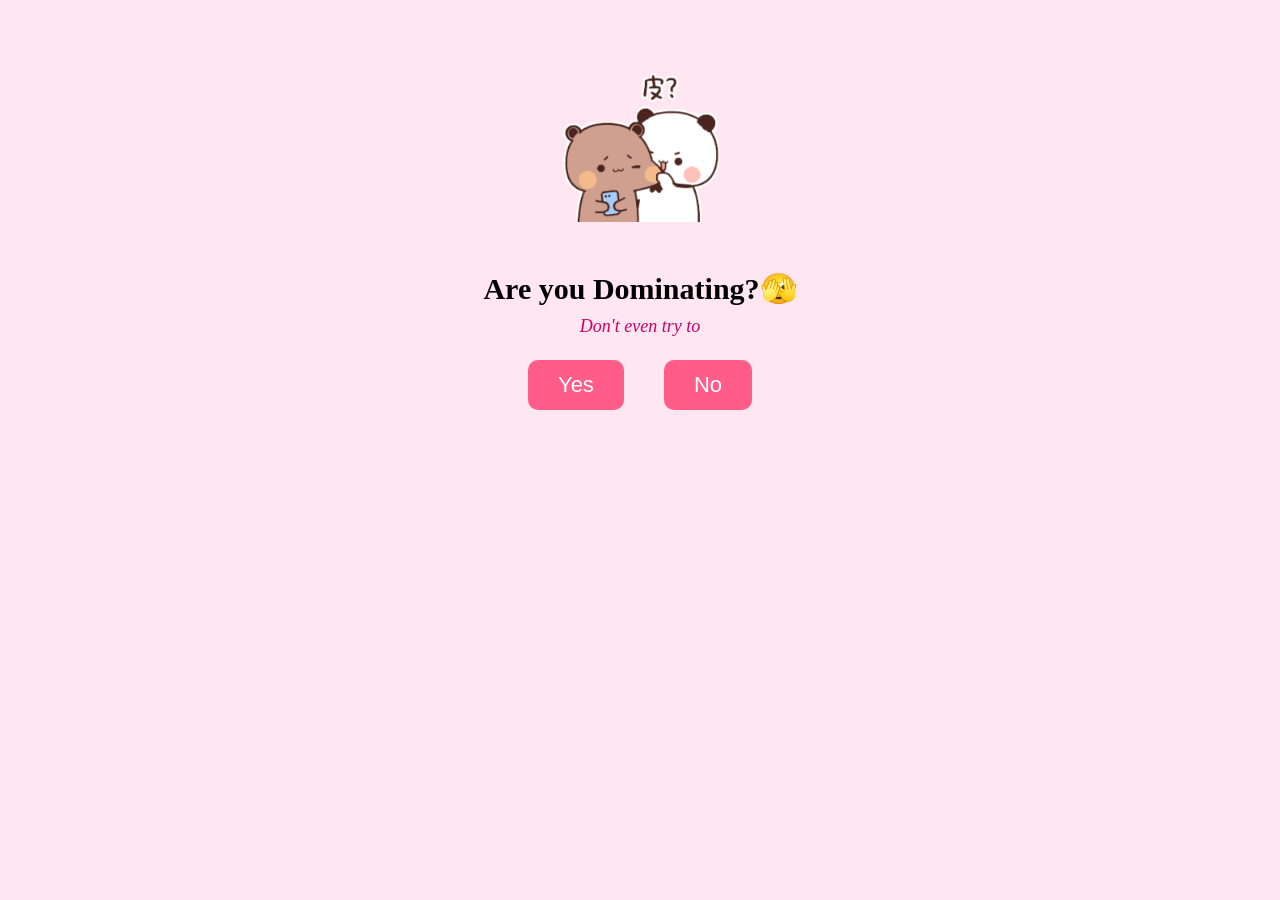
<file: questionfun/index.html>
<!DOCTYPE html>
<html lang="en">
<head>
  <meta charset="UTF-8">
  <title>HPY Birthday Shahla! 💖</title>
  <meta name="viewport" content="width=device-width, initial-scale=1.0">
  <link rel="icon" href="https://cdn-icons-png.flaticon.com/512/2589/2589175.png" type="image/png">
  <link rel="shortcut icon" href="../favicon.ico" type="image/x-icon">

  <style>
    body {
      background-color: #ffe6f0;
      text-align: center;
      font-family: 'Comic Sans MS', cursive;
      margin: 0;
      padding: 0;
      overflow: hidden;
      position: relative;
    }

    #mainContainer, #resultContainer, #heartEffectContainer {
      padding-top: 60px;
    }

    #mainImage {
      width: 160px;
      margin-bottom: 20px;
    }

    button {
      margin: 10px;
      padding: 12px 30px;
      font-size: 22px;
      background-color: #ff5c8a;
      color: white;
      border: none;
      border-radius: 10px;
      cursor: pointer;
      position: relative;
    }

    h2 {
      font-size: 30px;
      margin-bottom: 10px;
    }

    #resultContainer, #heartEffectContainer {
      display: none;
    }

    #resultImage {
      width: 200px;
    }

    .heart {
      position: fixed;
      color: red;
      font-size: 24px;
      animation: float 5s linear forwards;
      pointer-events: none;
      z-index: 999;
    }

    @keyframes float {
      0% {
        transform: translateY(0) scale(1);
        opacity: 1;
      }
      100% {
        transform: translateY(-600px) scale(1.5);
        opacity: 0;
      }
    }

    #loadingText {
      font-size: 28px;
      font-weight: bold;
      display: inline-block;
    }

    #typeEffect {
      font-size: 18px;
      color: #cc0066;
      font-style: italic;
      margin: 10px;
      min-height: 24px;
    }

    footer {
      position: fixed;
      bottom: 0;
      width: 100%;
      background-color: #ffb3cc;
      padding: 10px;
      font-size: 16px;
      font-weight: bold;
      color: #660033;
      display: flex;
      justify-content: space-between;
      align-items: center;
      padding-left: 20px;
      padding-right: 20px;
      box-shadow: 0 -2px 10px rgba(0, 0, 0, 0.1);
      z-index: 1000;
    }

    #instaBtn {
      background: none;
      border: none;
      cursor: pointer;
    }

    #instaBtn img {
      width: 28px;
      height: 28px;
    }

    .follow-msg {
      font-size: 14px;
      font-weight: normal;
      margin-left: 10px;
      font-style: italic;
    }

    @media (max-width: 600px) {
      #mainImage {
        width: 100px;
      }

      button {
        font-size: 16px;
        padding: 10px 20px;
        max-width: 120px;
        white-space: nowrap;
      }

      #loadingText {
        font-size: 20px;
        padding: 0 10px;
      }

      h2 {
        font-size: 22px;
        padding: 0 10px;
      }

      #resultImage {
        width: 130px;
      }

      #typeEffect {
        font-size: 14px;
        padding: 0 10px;
      }

      #mainContainer, #resultContainer, #heartEffectContainer {
        padding-top: 40px;
        padding-left: 10px;
        padding-right: 10px;
      }

      footer {
        font-size: 14px;
        flex-direction: column;
        text-align: center;
        gap: 8px;
        padding: 12px 15px;
      }

      footer > div {
        justify-content: center;
        flex-direction: column;
        display: flex;
        align-items: center;
      }

      .follow-msg {
        margin-left: 0;
        margin-bottom: 5px;
        font-size: 12px;
      }

      #instaBtn img {
        width: 24px;
        height: 24px;
      }
    }

    .footer-top {
      display: flex;
      justify-content: center;
      align-items: center;
      gap: 10px;
      flex-wrap: wrap;
      margin-bottom: 1px;
    }

    .footer-text {
      font-size: 18px;
      color: #555;
      margin-left: 20px;
    }

    .footer-instagram-icon {
      width: 30px;
      height: 30px;
      padding-top: 5px;
    }

    .footer-bottom {
      font-size: 13px;
      color: #333;
      max-width: 100%;
      word-wrap: break-word;
      text-align: left;

      margin-right: 80px; 
    }

    @media (max-width: 600px) {
      .footer-top, 
      .footer-bottom {
        flex-direction: column;
        justify-content: center;
        align-items: center;
        text-align: center;
        padding: 10px 0;
      }

      .footer-instagram-icon {
        width: 22px;
        height: 22px;
      }

      .footer-text {
        font-size: 12px;
      }

      .footer-bottom {
        font-size: 12px;
        margin: 0 auto !important; 
        text-align: center !important;
      }
    }
  </style>
</head>
<body>

<div id="mainContainer">
  <img src="bubududu-panda.gif" id="mainImage" alt="Panda Image">
  <h2>Are you Dominating?🫣</h2>
  <p id="typeEffect"></p>
  <div style="display: flex; justify-content: center; gap: 20px; flex-wrap: wrap;">
    <button id="yesBtn">Yes</button>
    <button id="noBtn">No</button>
  </div>
</div>

<div id="heartEffectContainer">
  <h2 id="loadingText">Processing your honesty.. 0% ❤️</h2>
</div>

<div id="resultContainer">
  <h2>we knew it 😍!</h2>

  <div style="max-width:220px; margin:0 auto;">
    <div class="tenor-gif-embed"
         data-postid="15788216886974352139"
         data-share-method="host"
         data-aspect-ratio="1"
         data-width="100%">
    </div>
  </div>

  
 <div style="margin-top: 30px; text-align: center;">
    <a href="../Wishcard/index.html" id="backBtn" class="btn-interact pulse-glow" style="
        text-decoration: none;
        display: inline-block;
        padding: 15px 32px;
        border-radius: 50px;
        color: white;
        font-family: 'Outfit', sans-serif;
        font-weight: 600;
        font-size: 16px;
        letter-spacing: 0.5px;
        background: linear-gradient(135deg, #ff4d88, #ff66b2, #ff85c1);
        border: 1px solid rgba(255,255,255,0.35);
        box-shadow: 0 8px 25px rgba(255, 77, 136, 0.35);
        transition: all 0.3s ease;
        backdrop-filter: blur(6px);
        ">
        <span class="btn-text">💖 ⬅ Back to Main Page</span>
    </a>
</div>
</div>

<script type="text/javascript" async src="https://tenor.com/embed.js"></script></div>

<audio id="loveSound" src="https://www.fesliyanstudios.com/play-mp3/387" preload="auto"></audio>
<audio id="noSound" src="https://www.fesliyanstudios.com/play-mp3/6678" preload="auto"></audio>

<style>
  @media (max-width: 600px) {
    .footer-top,
    .footer-bottom {
      flex-direction: row !important;
      flex-wrap: nowrap !important;
      justify-content: center !important;
      align-items: center !important;
      text-align: center !important;
      gap: 6px;
    }

    .footer-text {
      font-size: 14px !important;
      white-space: nowrap;
    }

    .footer-bottom {
      font-size: 14px !important;
      white-space: nowrap;
      margin: 0 auto !important;
      padding: 0 10px;
    }

    .footer-instagram-icon {
      width: 22px;
      height: 22px;
    }
  }
</style>


<!-- Replace ONLY your No button JavaScript section with this -->

<script>
const yesBtn = document.getElementById("yesBtn");
const noBtn = document.getElementById("noBtn");
const mainContainer = document.getElementById("mainContainer");
const heartEffectContainer = document.getElementById("heartEffectContainer");
const resultContainer = document.getElementById("resultContainer");
const loveSound = document.getElementById("loveSound");
const noSound = document.getElementById("noSound");
const loadingText = document.getElementById("loadingText");
const textElement = document.getElementById("typeEffect");

const messages = [
  "Don't even try to escape 😏",
  "Bet you can't catch the No button 😜",
  "Only brave people click No 😎",
  "Careful... No is slippery 👀",
  "Try hitting No if you can 🤭",
  "Only legends catch the No button 🔥",
  "Click No if you're heartless 💔",
  "No hugs if you press No 🐼",
  "Think you're smart? Catch No 😌",
  "One click away from truth 😍"
];

let messageIndex = 0;
let charIndex = 0;
let isDeleting = false;

function typeLoop() {
    const currentText = messages[messageIndex];

    if (isDeleting) {
        charIndex--;
    } else {
        charIndex++;
    }

    textElement.textContent = currentText.substring(0, charIndex);

    let speed = isDeleting ? 35 : 60;

    if (!isDeleting && charIndex === currentText.length) {
        speed = 1200;
        isDeleting = true;
    }

    if (isDeleting && charIndex === 0) {
        isDeleting = false;
        messageIndex = (messageIndex + 1) % messages.length;
        speed = 400;
    }

    setTimeout(typeLoop, speed);
}

typeLoop();

function moveNoButton() {
    const padding = 20;

    const maxX = window.innerWidth - noBtn.offsetWidth - padding;
    const maxY = window.innerHeight - noBtn.offsetHeight - padding - 80;

    const x = Math.random() * maxX;
    const y = Math.random() * maxY;

    noBtn.style.position = "fixed";
    noBtn.style.left = x + "px";
    noBtn.style.top = y + "px";
    noBtn.style.zIndex = "999";
}

noBtn.addEventListener("mouseenter", () => {
    noSound.currentTime = 0;
    noSound.play();
    moveNoButton();
});

noBtn.addEventListener("touchstart", (e) => {
    e.preventDefault();
    moveNoButton();
});

/* YES BUTTON */
yesBtn.addEventListener("click", () => {
    mainContainer.style.display = "none";
    heartEffectContainer.style.display = "block";
    loveSound.play();

    let percent = 0;

    const heartInterval = setInterval(() => {
        percent++;
        loadingText.innerHTML = `Processing your honesty.. ${percent}% ❤️`;

        createHeart();

        if (percent >= 100) {
            clearInterval(heartInterval);
            heartEffectContainer.style.display = "none";
            resultContainer.style.display = "block";
        }
    }, 30);
});

function createHeart() {
    const heart = document.createElement("div");
    heart.classList.add("heart");
    heart.innerHTML = "❤️";
    heart.style.left = Math.random() * 100 + "vw";
    heart.style.top = "100vh";
    document.body.appendChild(heart);

    setTimeout(() => {
        heart.remove();
    }, 5000);
}
</script>

</body>
</html>
</file>
